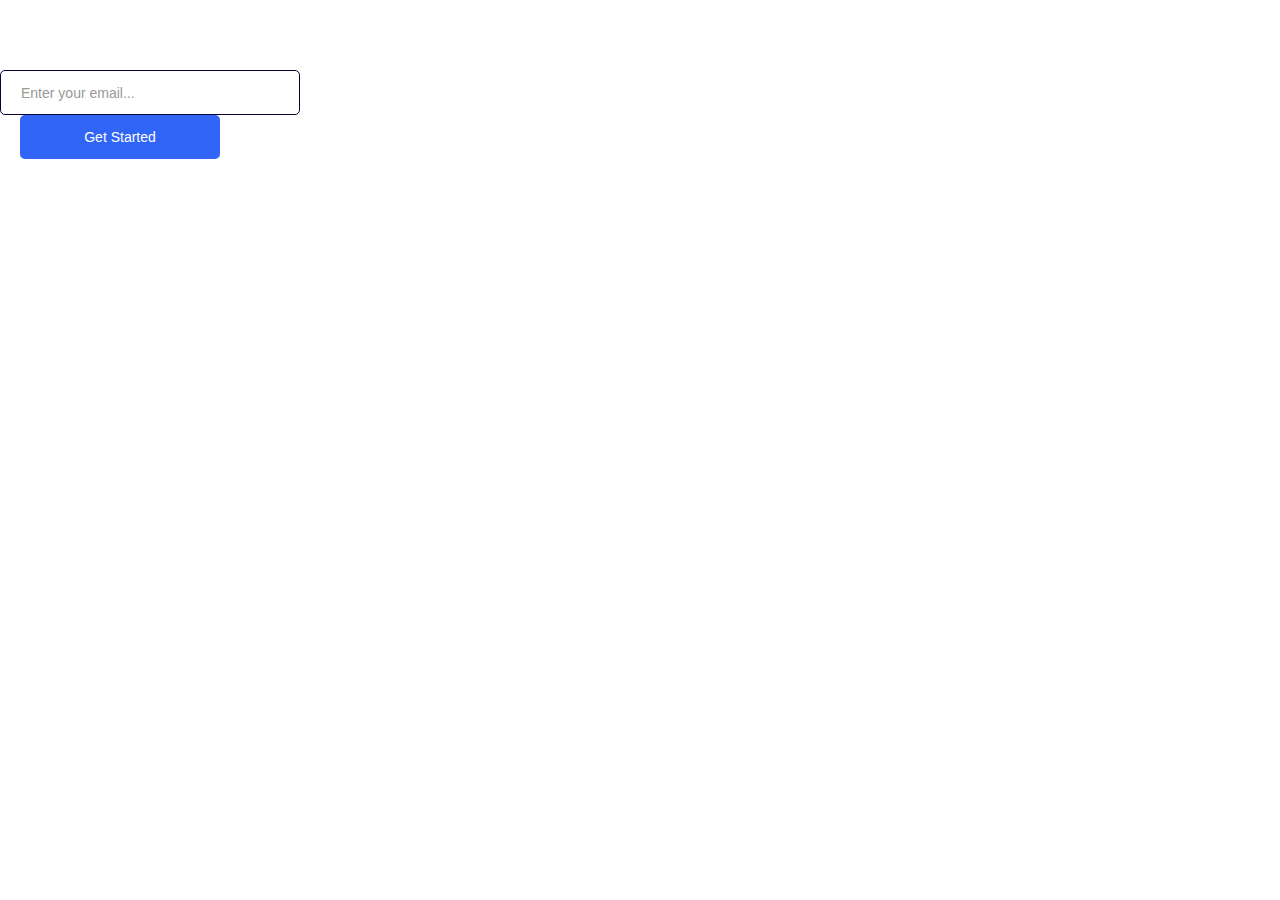
<file: playgroud.html>
<!DOCTYPE html>
<html lang="en">
  <head>
    <meta charset="UTF-8" />
    <meta http-equiv="X-UA-Compatible" content="IE=edge" />
    <meta name="viewport" content="width=device-width, initial-scale=1.0" />
    <title>Document</title>
    <link rel="stylesheet" href="Styles/style.css" />
  </head>
  <body>
    <form class="group--input-btn">
      <div>
        <input
          class="email-input"
          type="email"
          name="email"
          placeholder="Enter your email..."
        />
      </div>
      <div><button class="btn btn--primary">Get Started</button></div>
    </form>
  </body>
</html>
</file>
<file: Styles/style.css>
@import url("https://fonts.googleapis.com/css2?family=Open+Sans&family=Raleway:wght@400;700&display=swap");
:root {
  --color-primary-one: hsl(243, 87%, 12%);
  --color-primary-two: hsl(238, 22%, 44%);
  --color-accent-one: hsl(224, 93%, 58%);
  --color-accent-two: hsl(170, 45%, 43%);
  --color-neutral-one: hsl(240, 75%, 98%);
  --color-neutral-two: hsl(0, 0%, 75%);
}
* {
  margin: 0;
  padding: 0;
  box-sizing: border-box;
}

.attribution {
  font-size: 11px;
  text-align: center;
}
.attribution a {
  color: hsl(228, 45%, 44%);
}
html {
  font-size: 62.5%;
}
body {
  font-family: "Open Sans", Arial, Helvetica, sans-serif;
  font-weight: 400;
}
h1,
h2,
h3 {
  font-family: "Raleway", Arial, Helvetica, sans-serif;
  font-weight: 700;
}
a {
  text-decoration: none;
}
/* Buttom component */
.btn {
  width: 30rem;
  padding: 1.4rem 8.5rem;
  border: 0;
  outline: 0;
  border-radius: 5px;
  font-size: 1.6rem;
  cursor: pointer;
}
.btn--primary {
  background: hsl(224, 93%, 58%);
  color: #fff;
}
.btn--primary:hover {
  background: hsl(224, 60%, 57%);
  color: #fff;
}
.btn--secondary {
  background: hsl(224, 90%, 67%);
  color: #fff;
}
.btn--secondary:hover {
  background: hsl(225, 39%, 58%);
  color: #fff;
}
@media screen and (min-width: 768px) {
  .btn {
    width: 20rem;
    padding: 1.2rem 5rem;
    font-size: 1.4rem;
  }
}
/* input component */
.email-input {
  width: 30rem;
  height: 4.5rem;
  padding: 0 2rem;
  border: 1px solid var(--color-primary-one);
  border-radius: 5px;
  outline: 0;
  font-size: 1.5rem;
  color: var(--color-primary-one);
}

::placeholder {
  color: #999;
}
@media screen and (min-width: 768px) {
  .email-input {
    font-size: 1.4rem;
  }
}

/* Group input-btn */
.group--input-btn .btn {
  margin-top: 1.5rem;
}

/* link component */

.link .link-fylo {
  font-size: 1.3rem;
  color: var(--color-accent-two);
  text-decoration: none;
}

@media screen and (min-width: 768px) {
  .link .link-fylo {
    font-size: 1.5rem;
  }
}
/* Grid component */
.container {
  height: 100vh;
}
.grid {
  display: grid;
}
@media screen and (min-width: 768px) {
  .grid {
    display: grid;
  }
  .grid--1x2 {
    grid-template-columns: repeat(2, 1fr);
  }
}

/* Text component */
.text--description {
  color: var(--color-primary-one);
}
.text--description .text--heading {
  font-size: 1.8rem;
  line-height: 1.5;
}
.text--description .text--body {
  margin-top: 2rem;
  font-size: 1.5rem;
}
.text--description .text--heading,
.text--description .text--body {
  text-align: center;
}
@media screen and (min-width: 768px) {
  .text--description .text--heading {
    font-size: 1.7rem;
  }
  .text--description .text--body {
    font-size: 1.4rem;
  }
  .text--description .text--heading,
  .text--description .text--body {
    text-align: left;
  }
}
/* box shadow */
.boxshadow {
  box-shadow: 0 0 10px 3px rgb(223, 220, 220);
}
/* Testimonial component */
.testimonial {
  width: 28rem;
  height: 23rem;
  border-radius: 0.7rem;
  padding: 2.5rem;
}
.testimonial .testimonial--text {
  color: var(--color-primary-one);
  font-weight: 400;
  font-size: 1.3rem;
}
.testimonial .testimonial--id {
  margin-top: 1rem;
}
.testimonial .testimonial--id {
  color: var(--color-primary-one);
  display: flex;
}
.testimonial--id .testimonial--image {
  width: 5rem;
  height: 5rem;
  margin-top: 1.6rem;
  border-radius: 50%;
}
.testimonial--id .testimonial--id-text {
  margin: 2.5rem 2rem;
}
.testimonial .testimonial--id-textposition {
  font-size: 1.2rem;
}
/* Callout component */
.callout {
  background: var(--color-primary-two);
  display: flex;
  flex-direction: column;
  justify-content: center;
  align-items: center;
  padding: 0 4rem;
}
.callout .text--description {
  color: #fff;
  margin-top: 5rem;
}
.callout .group--input-btn {
  margin: 3rem 0 6rem;
}
.callout .group--input-btn .email-input {
  border: 0;
}
@media screen and (min-width: 768px) {
  .callout {
    display: flex;
    flex-direction: row;

    padding: 5rem;
  }
  .callout .text--description {
    padding-top: -2rem;
    margin-top: 0;
    margin-right: 10rem;
    flex: 1.5 1 4rem;
  }
  .callout .group--input-btn {
    margin: 3rem 4rem 0 0;
  }
  .group--input-btn {
    display: flex;
    flex-direction: column;
    flex: 1 5 1rem;
    margin-top: 7rem;
  }
  .callout .group--input-btn .btn {
    margin-top: 1.2rem;
    margin-left: 0;
  }
}

/* List */
.list {
  list-style: none;
  font-size: 1.7rem;
  color: var(--color-primary-one);
}

@media screen and (min-width: 768px) {
  .list {
    font-size: 2rem;
  }
}
/* Nav component */
.nav-bar {
  width: 100%;
  height: 10%;
  transition: all 0.2s ease;
}
.nav-bar .nav-element {
  display: flex;
  justify-content: space-between;
}
.nav-bar .nav-logo {
  width: 15rem;
}
.nav-bar .nav-logo,
.nav-bar .nav-list .list {
  padding: 2rem;
}
.nav-bar .list {
  display: flex;
}

.list .list-item {
  margin: 0.3rem 3rem 0 0;
}
.list .list-item:hover {
  color: var(--color-primary-two);
}
@media screen and (min-width: 768px) {
  .nav-bar .nav-logo {
    width: 20rem;
  }
  .nav-bar .nav-logo,
  .nav-bar .nav-list .list {
    padding: 2.5rem;
  }
  .list .list-item {
    margin: 0.3rem 4rem 0 0;
  }
}

.footer {
  background: var(--color-primary-one);
  padding: 4rem;
}
.footer .footer-logo {
  margin-top: 2rem;
}
.footer .footer-contact {
  margin-top: 3rem;
}
.footer .contact {
  display: flex;
  margin-top: 1rem;
  color: #fff;
  font-size: 1.6rem;
}
.contact .contact-image {
  width: 2rem;
  margin: 0 2rem 0 0;
}
.footer .footer-list {
  margin-top: 9.5rem;
}
.footer-list .list .list-item {
  margin-top: 0.5rem;
  color: #fff;
}
.footer-list .list .list-item :hover {
  color: var(--color-primary-two);
}

.footer .footer-socials {
  display: flex;
  justify-content: center;
  margin-top: 9.5rem;
}
.footer-socials .social-bg {
  border: 1px solid #fff;
  border-radius: 50%;
  width: 3rem;
  height: 3rem;
  position: relative;
  margin-left: 20px;
}
.social-bg:hover {
  border: 1px solid --color-primary-two;
}

.social-bg i {
  color: #fff;
  font-size: 1.5rem;
  position: absolute;
  top: 7px;
  left: 7.5px;
}
.social-bg i:hover {
  color: var(--color-primary-two);
}

@media screen and (min-width: 768px) {
  .footer {
    display: flex;
    flex-direction: row;
    justify-content: space-around;
  }
}
.hero {
  height: 100vh;
  padding: 4rem;
  margin-bottom: 18rem;
}
.hero .hero-image {
  width: 400px;
  margin-top: 3rem;
}
.hero .hero-text .group--input-btn {
  margin-top: 3rem;
}
.hero .hero-text {
  display: flex;
  flex-direction: column;
  text-align: center;
  margin-top: 3rem;
}
@media screen and (min-width: 768px) {
  .hero {
    padding: 3rem 0 0 4rem;
    margin-bottom: 0;
  }
  .hero .container {
    display: flex;
    flex-direction: row;
  }
  .hero-image {
    margin-left: 6rem;
  }
  .hero-text {
    order: -1;
  }
  .hero-text .group--input-btn {
    display: flex;
    flex-direction: row;
  }
  .group--input-btn .btn {
    padding: 1.4rem 0;
    margin-top: 0;
    margin-left: 2rem;
  }
}

.section-two {
  padding: 0 4rem;
  margin-bottom: 3rem;
}
.section-image-two {
  width: 400px;
  margin-left: 6rem;
}
.section-text {
  margin-top: 4rem;
}
.section-text .text--description .text--heading {
  text-align: center;
}
.section-two .section-text .text--body {
  text-align: left;
}
.text--body .text-two {
  margin-top: 3rem;
}

.section-two .link-testimonial,
.section-two .testimonial {
  margin-top: 2rem;
}
@media screen and (min-width: 768px) {
  .section-two {
    display: flex;
  }
  .section-two .section-text {
    order: -1;
  }
}
</file>
